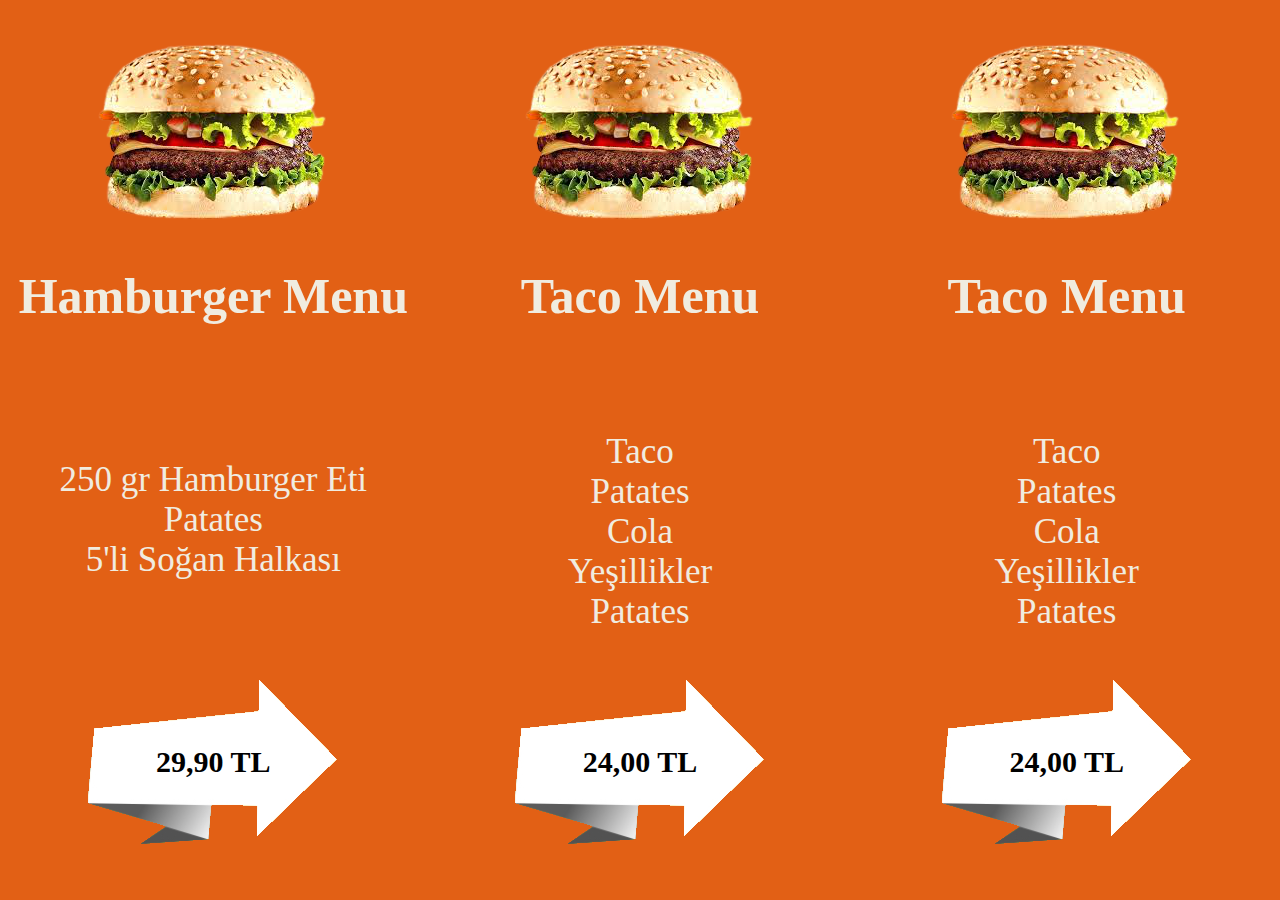
<file: menu_widget/index.html>
<!DOCTYPE html>

<head>
  <link rel="stylesheet" href="./main.css" />
  <script src="js/mock-data-generator.js"></script>
  <script src="js/jquery-3.5.1.min.js"></script>
</head>
<body>

  <div class="widget-container" id="main-container">
  </div>

  <script>
    
    $(document).ready(function () {

      var myGenerator = new MockDataGenerator();
      
      

      for (var II = 0; II < 3; II++) {
        var generatedObject = myGenerator.fetchRandomObject();
        var menuDom = "";

        console.log(generatedObject.menuContents);

        menuDom =
          '<div class="menu-tab" id="menu-tab-'+II+'"><div class="img-part"><img id="img'+II+'" src="./assets/burger.png" alt=""></div><div id="title'+II+'" class="menu-name-part" ></div><div class="menu-content" id="contents-'+II+'"></div>';
        menuDom +=
          '<div class="menu-price"><div class="price-img"><img src="./assets/price.png" alt=""></div><div class="price-text" id="price'+II+'"></div></div></div>';
        console.log("appending:" + menuDom);
        $("#main-container").append(menuDom);

        $("#img"+II).attr("src",generatedObject.menuImageUrl);
        $("#title"+II).text(generatedObject.menuTitle);
        
        for (var a in generatedObject.menuContents) {

          var contentDom = "";
          contentDom = '<div id="content'+II+'-'+a+'"></div>';
          $("#contents-"+II).append(contentDom);
          $("#content"+II+"-"+a).html(generatedObject.menuContents[a]);
        }

        $("#menu-tab-"+II).css("background-color", generatedObject.menuBackgroundColor);
        $("#price"+II).text(generatedObject.menuCost+ " TL");
      }

    });

    // var params = [];
    // params.push({
    //     key: "Url",
    //     value: "https://www.google.com/maps/d/u/0/embed?mid=1ByJgR75lLE9L4MMqtVAmByErwrjKBm7q"
    // })
    // params.push({
    //     key: "FrameWidth",
    //     value: "300"
    // })
    // params.push({
    //     key: "FrameHeight",
    //     value: "600"
    // })
    // params.push({
    //     key: "FrameUniqueKey",
    //     value: "123213"
    // })
    // setParams(params)


    var FrameUniqueKey, FrameWidth, FrameHeight = '';
    var Url = "";

    function listener(event) {
      if (Array.isArray(event.data))
        setParams(event.data);
    }
    if (window.addEventListener) {
      window.addEventListener('message', listener, false);
    } else if (window.attachEvent) { // ie8
      window.attachEvent('onmessage', listener);
    }


    function init() {
      document.getElementById('googleIframe').setAttribute('width', FrameWidth);
      document.getElementById('googleIframe').setAttribute('height', FrameHeight);
      document.getElementById('googleIframe').setAttribute('src', Url);
      if (FrameUniqueKey != '') {
        window.parent.postMessage(JSON.stringify({
          type: 'init',
          frameUniqueKey: FrameUniqueKey
        }), '*');
      }
    }

    function setParams(params) {
      Url = "";
      FrameWidth = 0;
      FrameHeight = 0;
      params.forEach(element => {
        switch (element.key) {
          case "Url":
            Url = element.value;
            break;
          case "FrameUniqueKey":
            FrameUniqueKey = element.value;
            break;
          case "FrameWidth":
            FrameWidth = element.value;
            break;
          case "FrameHeight":
            FrameHeight = element.value;
            break;
        }
      });
      init();
    }
  </script>


</body>

</html>
</file>
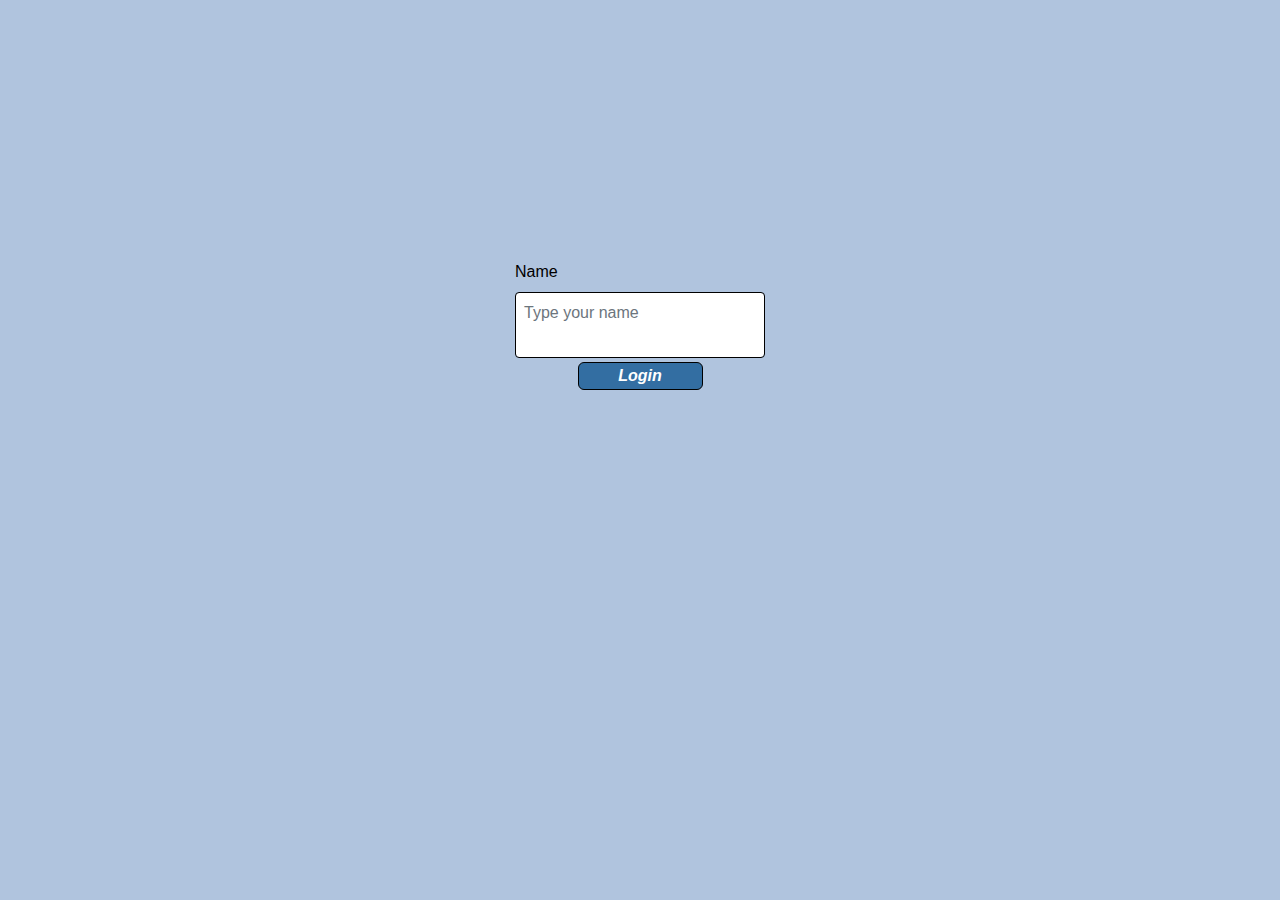
<file: webrtc_widget/VideoCall/index.html>
<html>

<head>
    <meta http-equiv="Cache-Control" content="no-cache, no-store, must-revalidate" />
    <meta http-equiv="Pragma" content="no-cache" />
    <meta http-equiv="Expires" content="0" />
    
    <script src="js/jquery-3.5.1.min.js"></script>
    <title>videoCapture</title>
    <link rel="stylesheet" href="https://maxcdn.bootstrapcdn.com/bootstrap/4.0.0/css/bootstrap.min.css" integrity="sha384-Gn5384xqQ1aoWXA+058RXPxPg6fy4IWvTNh0E263XmFcJlSAwiGgFAW/dAiS6JXm" crossorigin="anonymous">
    <link rel="stylesheet" href="css/main.css">

</head>

<body>
    <script>
        

        $(document).ready(function () {
            console.log("document is ready");


            $("#btnSubmit").on("click",function(){
            var usernameValue = $("#txtName").val().replace("\r\n","").trim();   
            
            const homeForm=document.querySelectorAll(".home-form")[0];

        function showAlert(type,message){
            
            const alert=document.createElement("div");

            alert.className=`alert alert-${type}`;

            alert.textContent=message;

            homeForm.appendChild(alert);

            //setTimeout (bellir bir saniye sonra kapatma)
            setTimeout(function(){
                alert.remove();
            },2000);
        }

            if(!usernameValue || usernameValue.length==0){
                showAlert("danger","You have to type a username.");
                console.log("alert triggered");
                return;   
            }

            $("#form").submit();
            //yönlendir
        });

        
        });
        
    </script>

    <section id="home">
        <div class="home-form">
            <form id="form" action="welcome.html" >
                <div class="form-group">
                    <label for="txtName">Name</label>
                    <textarea name="txtName" class="form-control" id="txtName"
                    rows="2"
                    placeholder="Type your name"></textarea>
                </div>
                <input type="button" id="btnSubmit" class="buttonsubmit" value="Login" />                
           </form>
        </div>
    </section>

    <script src="https://code.jquery.com/jquery-3.2.1.slim.min.js" integrity="sha384-KJ3o2DKtIkvYIK3UENzmM7KCkRr/rE9/Qpg6aAZGJwFDMVNA/GpGFF93hXpG5KkN" crossorigin="anonymous"></script>
    <script src="https://cdnjs.cloudflare.com/ajax/libs/popper.js/1.12.9/umd/popper.min.js" integrity="sha384-ApNbgh9B+Y1QKtv3Rn7W3mgPxhU9K/ScQsAP7hUibX39j7fakFPskvXusvfa0b4Q" crossorigin="anonymous"></script>
    <script src="https://maxcdn.bootstrapcdn.com/bootstrap/4.0.0/js/bootstrap.min.js" integrity="sha384-JZR6Spejh4U02d8jOt6vLEHfe/JQGiRRSQQxSfFWpi1MquVdAyjUar5+76PVCmYl" crossorigin="anonymous"></script>

</body>
</html>
</file>
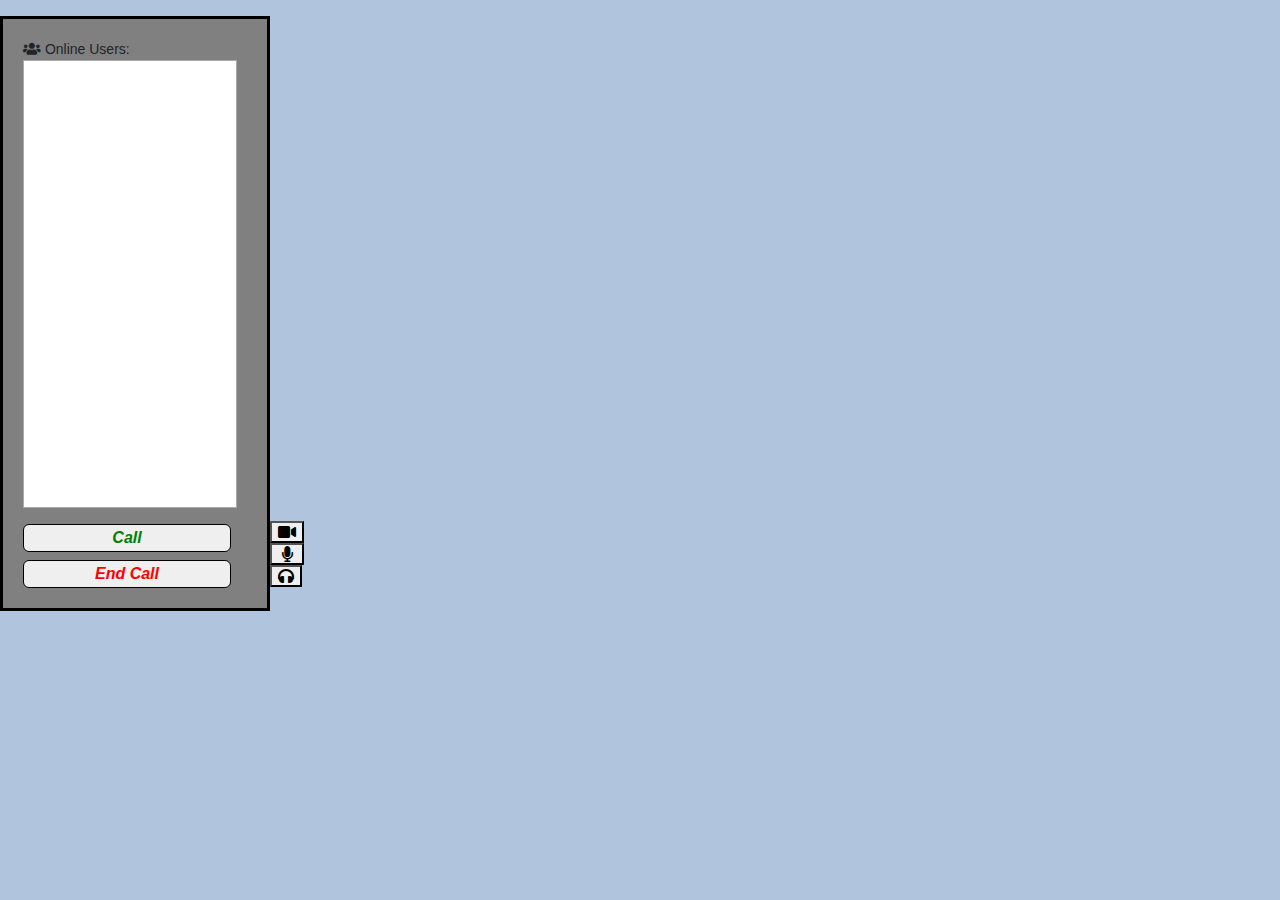
<file: webrtc_widget/VideoCall/caller.html>
<html>
<head>
    <meta http-equiv="Cache-Control" content="no-cache, no-store, must-revalidate" />
    <meta http-equiv="Pragma" content="no-cache" />
    <meta http-equiv="Expires" content="0" />
    
    <link rel="stylesheet" href="https://stackpath.bootstrapcdn.com/bootstrap/4.4.1/css/bootstrap.min.css" integrity="sha384-Vkoo8x4CGsO3+Hhxv8T/Q5PaXtkKtu6ug5TOeNV6gBiFeWPGFN9MuhOf23Q9Ifjh" crossorigin="anonymous">
    
    <script src="js/jquery-3.5.1.min.js"></script>
    <script src="https://cdn.jsdelivr.net/npm/popper.js@1.16.1/dist/umd/popper.min.js" integrity="sha384-9/reFTGAW83EW2RDu2S0VKaIzap3H66lZH81PoYlFhbGU+6BZp6G7niu735Sk7lN" crossorigin="anonymous"></script>
    <script src="https://stackpath.bootstrapcdn.com/bootstrap/4.5.2/js/bootstrap.min.js" integrity="sha384-B4gt1jrGC7Jh4AgTPSdUtOBvfO8shuf57BaghqFfPlYxofvL8/KUEfYiJOMMV+rV" crossorigin="anonymous"></script>

    <script src="js/socket-io.js"></script>
    <script src="js/listbox.js"></script>
    <script src="js/listbox-scrollable.js"></script>
    <script src="js/utils.js"></script>
    <!--<script src="js/current-cam.js"></script>-->
    <meta charset = "utf-8" /> 
    <link rel="stylesheet" href="https://cdnjs.cloudflare.com/ajax/libs/font-awesome/5.14.0/css/all.min.css">
    <link rel="stylesheet" href="css/main.css">
    <link rel="stylesheet" href="css/listbox.css">
</head>


<body>
    <div id="greet">
        <h1 id="greet"></h1>
    </div>
     
    </div>
            <div class="welcome-form">
    
                <div id="userContainer" class="listbox-area">
                    <div id="listHeader" class="left-area">
    
                    <i class="fa fa-users" aria-hidden="true"></i>
                    <span id="ss_elem">Online Users:</span>
                    
                    
                    <ul id="ss_elem_list"
                        tabindex="0"
                        role="listbox"
                        aria-labelledby="ss_elem">
                    </ul>
                    <button type="button" class="buttonCall" id="callButton">Call</button>
                    <button type="button" class="buttonEndCall" id="endCallButton">End Call</button>
                    
                    </div>
                </div>
    
                <div id="camera">
    
                    <div id="selfVideoContainer" style="width:100%; height:100%; text-align:center; margin:0 auto;">
                    <video id="video" autoplay muted playsinline style="width:640px; height:480px; object-fit: cover;"></video> 
                    </div>

                    <div id="buttons" style="width:30px;">
                        <button class="fas fa-video" id="btnVideo"></button>
                        <button class="fas fa-microphone" id="btnMute" style="width:34px;"></button>
                        <button class="fas fa-headphones" id="btnQuite"></button>
                    </div>
                    
                </div>
    
                
            </div>
    
    
    
</body>

</html>
</file>
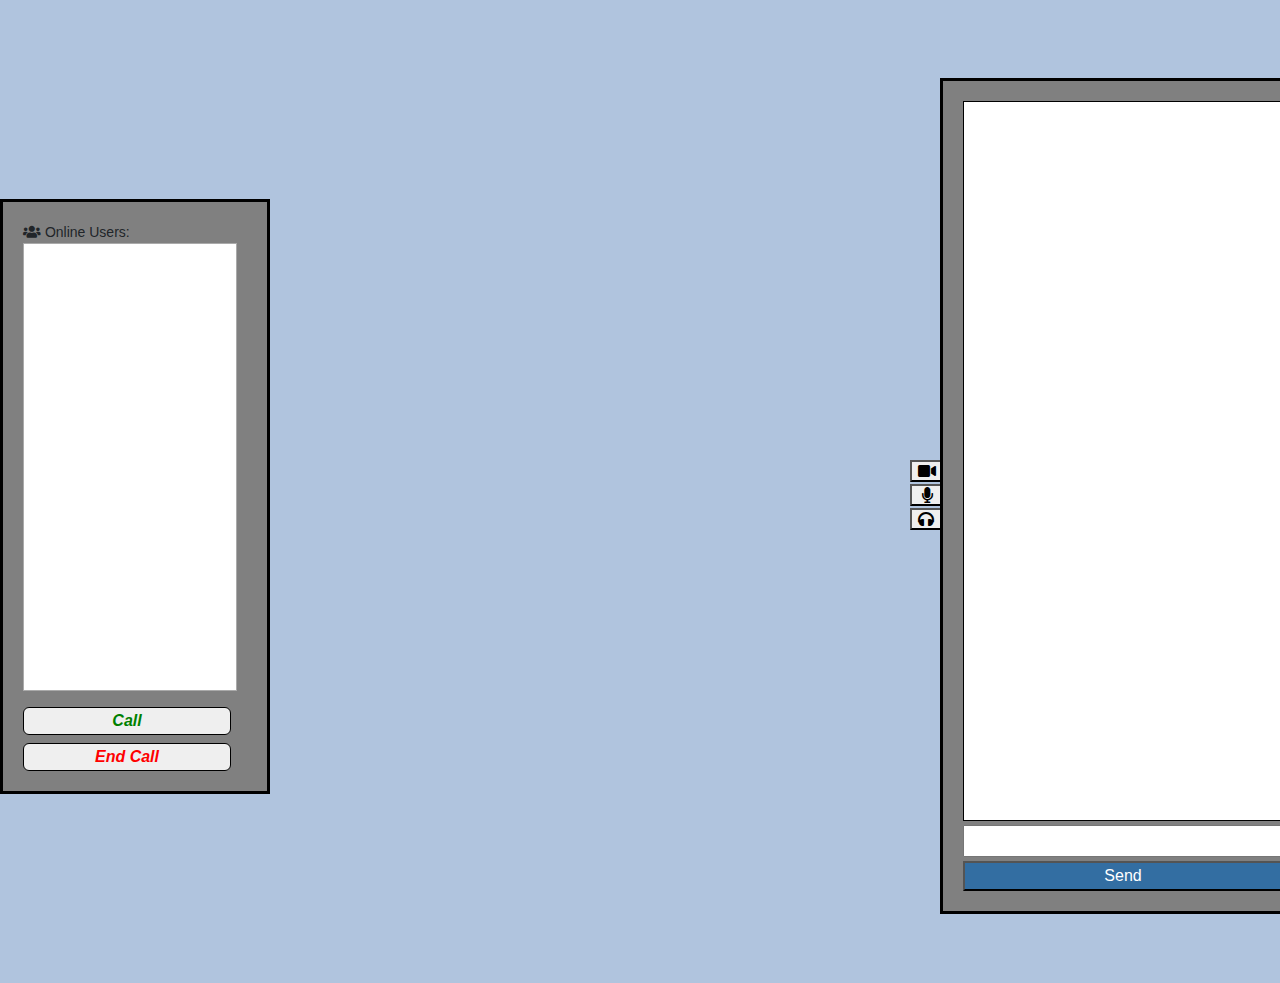
<file: webrtc_widget/VideoCall/welcome.html>
<!DOCTYPE html>
<html lang = "en">

<head>

    <meta http-equiv="Cache-Control" content="no-cache, no-store, must-revalidate" />
    <meta http-equiv="Pragma" content="no-cache" />
    <meta http-equiv="Expires" content="0" />
    
    <link rel="stylesheet" href="https://stackpath.bootstrapcdn.com/bootstrap/4.4.1/css/bootstrap.min.css" integrity="sha384-Vkoo8x4CGsO3+Hhxv8T/Q5PaXtkKtu6ug5TOeNV6gBiFeWPGFN9MuhOf23Q9Ifjh" crossorigin="anonymous">
    
    <script src="js/jquery-3.5.1.min.js"></script>
    <script src="https://cdn.jsdelivr.net/npm/popper.js@1.16.1/dist/umd/popper.min.js" integrity="sha384-9/reFTGAW83EW2RDu2S0VKaIzap3H66lZH81PoYlFhbGU+6BZp6G7niu735Sk7lN" crossorigin="anonymous"></script>
    <script src="https://stackpath.bootstrapcdn.com/bootstrap/4.5.2/js/bootstrap.min.js" integrity="sha384-B4gt1jrGC7Jh4AgTPSdUtOBvfO8shuf57BaghqFfPlYxofvL8/KUEfYiJOMMV+rV" crossorigin="anonymous"></script>

    <script src="js/socket-io.js"></script>
    <script src="js/listbox.js"></script>
    <script src="js/listbox-scrollable.js"></script>
    <script src="js/utils.js"></script>
    <!--<script src="js/current-cam.js"></script>-->
    <meta charset = "utf-8" /> 
    <link rel="stylesheet" href="https://cdnjs.cloudflare.com/ajax/libs/font-awesome/5.14.0/css/all.min.css">
    <link rel="stylesheet" href="css/main.css">
    <link rel="stylesheet" href="css/listbox.css">

</head>
<body>
<script>

var userName = "";
var userToCall = 0;

var callerUser = 0;

var peerConnection = 0;

var webRtcSupported = true;

var messageId = 0;

var urlParams = new URLSearchParams(location.search);

var socket = 0;

var mainLocalStream = 0;

var isOutputMuted =0;

var lastCallerUsername = "";


if(urlParams.has('txtName')) {
    
    userName = String(urlParams.get('txtName'));
}

function hasUserMedia() { 
    

   //check if the browser supports the WebRTC 
   return !!(navigator.mediaDevices.getUserMedia || navigator.webkitGetUserMedia || 
      navigator.mozGetUserMedia); 
} 
        
    
 //const socket = io('http://localhost:3002');
    

    $(document).ready(function(){      
        
        $(".toast").toast({delay:5000});
        
       if (!hasUserMedia()) {
        webRtcSupported = false;
        alert("WebRTC is not supported");
        }

        socket = io.connect('https://webrtc-signalserver.azurewebsites.net');

         

         $("#btnVideo").on("click", function(){

            var mute=document.getElementById("btnVideo");
            console.log("clicked"+mute.className);

            if($("#btnVideo").hasClass("fa-video"))
            {
            $("#btnVideo").addClass("fa-video-slash");
            $("#btnVideo").removeClass("fa-video");
            }
            else if($("#btnVideo").hasClass("fa-video-slash"))
            {
            $("#btnVideo").addClass("fa-video");
            $("#btnVideo").removeClass("fa-video-slash");
            }

             var videoTracks = mainLocalStream.getVideoTracks();     
            
             if (videoTracks[0]) {
                 videoTracks[0].enabled = !videoTracks[0].enabled;
                
            }
             console.log("btnVideo clicked. new mute value :"+video.muted);            

         }); 

        $("#btnAccept").on("click", function(){
            $(".modal").modal("hide");

            resetPeerConnectionObject();
            clearVideosFromDOM();

            //sunucuya  beni arayan kişiyi ve cevabımı içeren obje gönderiyorum.
            var answerObject = {};
            answerObject.caller = lastCallerUsername;
            answerObject.accepted = true;

            callerUser = lastCallerUsername;

            socket.emit("answer",answerObject);

        });

        $("#btnReject").on("click", function(){
            $(".modal").modal("hide");

            //sunucuya  beni arayan kişiyi ve cevabımı içeren obje gönderiyorum.
            var answerObject = {};
            answerObject.caller = lastCallerUsername;
            answerObject.accepted = false;
            
            callerUser = lastCallerUsername;

            socket.emit("answer",answerObject);

        });


        $("#btnMute").on("click", function(){

            var mute=document.getElementById("btnMute");
            console.log("clicked"+mute.className);

            if($("#btnMute").hasClass("fa-microphone"))
            {
            $("#btnMute").addClass("fa-microphone-alt-slash");
            $("#btnMute").removeClass("fa-microphone");
            }
            else if($("#btnMute").hasClass("fa-microphone-alt-slash"))
            {
            $("#btnMute").addClass("fa-microphone");
            $("#btnMute").removeClass("fa-microphone-alt-slash");
            }
            
            var audioTracks = mainLocalStream.getAudioTracks();                
            // if MediaStream has reference to microphone
            //disable locally
            if (audioTracks[0]) {
                audioTracks[0].enabled = !audioTracks[0].enabled;
                
            }

            // var videoTracks = mainLocalStream.getVideoTracks();     
            
            // if (videoTracks[0]) {
            //     videoTracks[0].enabled = !videoTracks[0].enabled;
                
            // }

        }); 


         $("#btnQuite").on("click", function(){

            var mute=document.getElementById("btnQuite");
            console.log("clicked:"+$("#btnQuite").css("background-color"));

            if($("#btnQuite").css("background-color") == "rgb(255, 255, 255)" || $("#btnQuite").css("background-color") == "rgb(239, 239, 239)")
                $("#btnQuite").css("background-color","rgb(192, 192, 192)");
            else
                $("#btnQuite").css("background-color","rgb(255, 255, 255)");
        



            var video=document.getElementById("remoteVideo");

            video.muted = !video.muted;

            console.log("btnMute clicked. new mute value :"+video.muted);
            return;
            

         }); 

        if(!webRtcSupported)
            return;

        resetPeerConnectionObject();
      
         
        $("#callButton").on("click",function(){

            if(userToCall)
                socket.emit("endCall", userToCall)


            resetPeerConnectionObject();
            clearVideosFromDOM();
            
            userToCall = getSelectedUsername();
            if(userToCall == userName) return;
            if(userToCall.length>0){
                //birini arayacağım zaman, kameramın görüntüsünü ekranımdaki <video> elemente basıyorum.
                //aynı zamanda bu kamera görüntüsünü, peerConnection.addTrack diyerek peer objesine de ekliyorum
                //sonra da aramak istediğim kişiye 'seni aramak istiyorum' şeklinde socket.io üzerinden talep gönderiyorum.
                navigator.mediaDevices.getUserMedia({video:true, audio:true})
                    .then(function(localStream) {
                        document.getElementById("video").srcObject = localStream;                        
                        localStream.getTracks().forEach(track => peerConnection.addTrack(track, localStream));
                        document.getElementById("greet").innerHTML = "Calling " + userToCall;                 
                        socket.emit("offer",userToCall);     
                        console.log("emitting offer for:"+userToCall);
                        mainLocalStream = localStream;
                    })
            }
            else{
                const leftArea=document.querySelectorAll(".left-area")[0];
                function showAlert(type,message){
            
            const alert=document.createElement("div");

            alert.className=`alert alert-${type}`;

            alert.textContent=message;

            leftArea.appendChild(alert);

            //setTimeout (bellir bir saniye sonra kapatma)
            setTimeout(function(){
                alert.remove();
            },2000);
        }

        showAlert("warning","Username of the user you want to call is required.")
    }
        });

        
        $("#endCallButton").on("click",function(){

            console.log("end call click");
                
            connectedUser = 0;

            if(callerUser != 0) connectedUser = callerUser;

            else if (userToCall != 0) connectedUser = userToCall;

            else {
                console.log("There is no current call.");
                return;
            }

            console.log("emitting endcall as:"+connectedUser);
            socket.emit("endCall", connectedUser)
            resetPeerConnectionObject();
            clearVideosFromDOM();
            });

        socket.on("callEnded", function(){
            resetPeerConnectionObject();
            clearVideosFromDOM();
            console.log("call ended by remote user");
        });

        socket.on("forceDisconnect", function(){
            console.log("got force disconnect signal, closing socket");
            document.getElementById("greet").innerHTML = "Socket disconnected";
            socket.close();
        });

        socket.on("streamMessage", function(data)
        {
            console.log("got streammessage:"+JSON.stringify(data));
        });



        $("#sendMsgButton").on("click",function(){



            var messageObject = {};
            messageObject.message = document.getElementById("messageInput").value;
            messageObject.messageId = new Date().toString();
            
            if(!peerConnection) {
                alert("You first need to connect a user.");
                return;
            }

            if(callerUser != 0) messageObject.to = callerUser;
            else if (userToCall != 0) messageObject.to = userToCall;
            else {

                const messageArea=document.querySelectorAll(".message-container")[0];
                function showAlert(type,message){
            
            const alert=document.createElement("div");

            alert.className=`alert alert-${type}`;

            alert.textContent=message;
            alert.style.width="20rem";
            messageArea.appendChild(alert);

            //setTimeout (bellir bir saniye sonra kapatma)
            setTimeout(function(){
                alert.remove();
            },2000);
        }

        showAlert("warning","Username of the user you want to call is required.")

                return;
            }

            messageObject.from = userName;

            socket.emit("private-message",messageObject);
            document.getElementById("messageInput").value ="";


            var listElement = document.getElementById("messages");
            // create an item for message
            listItem = document.createElement('li'); //aa
            

                // Add the item text
            listItem.innerHTML = userName + ": " + messageObject.message;
            listItem.setAttribute("style","color: white; padding:10px 20px; border-radius:15px; background:#8FBC8F; margin-top:2px; margin-left:45%; width:10rem; word-wrap:break-word;");
            listItem.setAttribute("id","message-"+ messageId);

            // Add listItem to the listElement
            listElement.appendChild(listItem);
                  
        });

        socket.on("private-message", function (messageObject) {

            var listElement = document.getElementById("messages");
            // create an item for message
            listItem = document.createElement('li');

                // Add the item text
            listItem.innerHTML = messageObject.from + ": " + messageObject.message;
            listItem.setAttribute("style","color: white; padding:10px 20px; border-radius:15px; background:#696969; margin-top:2px; width:10rem; word-wrap:break-word;" );
            listItem.setAttribute("id","message-"+ messageObject.messageId);                                        

            

            // Add listItem to the listElement
            listElement.appendChild(listItem);
        });

        //beni aramak isteyen biri var.
        //aramak isteyen kişi: callerUsername
        socket.on("offer", function (callerUsername) {
            
            //when somebody wants to call us 

            lastCallerUsername = callerUsername;
            $("#modalText").text("Incoming call from "+callerUsername);
            $(".modal").modal("show");

            // var r = confirm("Incoming call from " + callerUsername);
            // if (r == true) {
            //     accepted = true;
            //     //mevcut peer connection varsa durdur
            //     resetPeerConnectionObject();
            //     clearVideosFromDOM();
            // } else {
            //     accepted = false;
            // }

            // //sunucuya  beni arayan kişiyi ve cevabımı içeren obje gönderiyorum.
            // var answerObject = {};
            // answerObject.caller = callerUsername;
            // answerObject.accepted = accepted;

            // callerUser = callerUsername;


            // socket.emit("answer",answerObject);

        });


        socket.on("new-ice-candidate", function(candidate){


            try
            {
                peerConnection.addIceCandidate(new RTCIceCandidate(candidate));
            }
            catch(error)
            {
                console.log("new-ice-candidate error:"+error);
            }
            
        });

        socket.on("signalServerError", function(error){

            console.log("signal server error:"+JSON.stringify(error));            

        });

        socket.on("online-Users", function(usersArray){

            console.log("got online users from server:"+JSON.stringify(usersArray));

            var listElement = document.getElementById("ss_elem_list");
            listElement.innerHTML = "";

            for (i = 0; i < usersArray.length; i++) {
                // create an item for each one
                listItem = document.createElement('li');

                // Add the item text
                listItem.innerHTML = usersArray[i].username;
                listItem.setAttribute("role","option");
                listItem.setAttribute("id","ss_elem_"+i);
                listItem.setAttribute("style","cursor:pointer");


                // Add listItem to the listElement
                listElement.appendChild(listItem);
            }       

        });
        
        


        socket.on("declined", function(offeredUser){

            $("#rejectMessage").text(offeredUser+ " rejected your call.");
            $(".toast").toast("show");
            
            resetPeerConnectionObject();
            clearVideosFromDOM();            
            


            
        });

        socket.on("emptyUsername", function(){
            
            alert("Username is required.");
            //index.html'e yonlendirme ?

        });


        socket.on("connect", function () {
            console.log("sunucuya baglandim");   
                    

        });

        socket.on("userSaved" , function (username) {
            console.log("userSaved:"+username);
            document.getElementById("greet").innerHTML = "Hosgeldin " + username;  //username'i bu form sayfasından değil serverdan aldım.
        });

        socket.on("welcome", function(){
            console.log("welcome. will login with:"+userName);
            if(userName.length>0){
                socket.emit("login",userName);
            }
                   
        });


        //beni birisi aramak istemişti
        //arama isteğini kabul etmiştim
        //bana, oluşturmuş olduğu peer offer objesini ulaştırdı
        //peer offer objesi : offerObject
        socket.on("peer-offer", function(offerObject){

            var localStream = null;

            console.log("got peer offer from:"+offerObject.fromUsername+" to:"+offerObject.targetUsername+" SDP"+ JSON.stringify(offerObject.SDP));


            //beni aramak isteyen kişinin oluşturduğu, peer offer objesini
            //kendi peer objemin "remote description" değeri olarak set ediyorum
            peerConnection.setRemoteDescription(offerObject.SDP).then(function () {

                //kendi kamera görüntümü alıyorum
                return navigator.mediaDevices.getUserMedia({video: true, audio:true});
            })
            .then(function(stream) {                
                //document.getElementById("remoteVideo").srcObject = stream;
                localStream = stream;
                mainLocalStream = localStream;

                //kendi kamera görüntümü ekrandaki <video> elemente basıyorum
                document.getElementById("video").srcObject = localStream;

                //kendi kamera görüntümü, oluşturmuş olduğum peer objesine track olarak ekliyorum -ki transfer edilebilsin
                localStream.getTracks().forEach(track => peerConnection.addTrack(track, localStream));
                console.log("peerConnection.signalingState "+ peerConnection.signalingState);

                //bana yapılan arama isteği için bir peer answer yaratıyorum
                return peerConnection.createAnswer();
            })
            .then(function(answer) {

                //yarattığım peer answer değerini
                //kendi peer objemin local description değeri olacak şekilde set ediyorum
                return peerConnection.setLocalDescription(new RTCSessionDescription(answer));
            })
            .then(function() {
                console.log("created answer to peer offer, will send to signal server:"+JSON.stringify(peerConnection.localDescription));

                offerObject.SDP = peerConnection.localDescription;

                //yaratmış olduğum peer answer objesini, beni aramak isteyen kişi benimle bağlantı kurabilsin diye
                //signal serverım üzerinden iletiyorum
                socket.emit("peer-answer",offerObject);
            })
            .catch(function(error){

                console.log("error?"+JSON.stringify(error));

            });
            

        });


        //aramak istediğim kişi, peer answer objesini oluşturarak bana iletti
        socket.on("peer-answer", function(offerObject)
        {
            
            console.log("got peer-answer:"+JSON.stringify(offerObject)+" peer connection state:"+peerConnection.signalingState);

            //bana gelen peer answer objesini, kendi peerıma remoteDescription değeri olarak set ediyorum
            peerConnection.setRemoteDescription(new RTCSessionDescription(offerObject.SDP));           

        });


        //birini aramak istemiştim
        //arama isteğimi kabul etti
        //arama isteğimi kabul eden kişi : offeredUser
        socket.on("accepted", function(offeredUser){

        console.log(offeredUser + " has accepted your call offer");
        
        //görüntü transferini başlatabilmek için
        //peerConnection'a createOffer diyorum
        peerConnection.createOffer().then(function(offer) {

            console.log("Created offer object:"+JSON.stringify(offer));

            //Oluşturulan offerı, peerConnectionımın 'localDescription'ı olacak şekilde set ediyorum
            return peerConnection.setLocalDescription(new RTCSessionDescription(offer));
        })
        //Offerım oluşturuldu
        .then(function(){

            var peerOfferObject = {};

            peerOfferObject.SDP = peerConnection.localDescription;
            peerOfferObject.targetUsername = offeredUser;
            peerOfferObject.fromUsername = userName;    
            
            //Oluşturulan peer offer objesini, aramak istediğim kişiye iletmek için
            //signal serverımı kullanarak emit ediyorum.
            socket.emit("peer-offer",peerOfferObject);

            console.log("sending peer offer object to callee");
        })
        .catch(function(reason) {
            console.log("error?"+reason);
            // An error occurred, so handle the failure to connect
        });
                
    });
});


function clearVideosFromDOM()
{

    if( $("#video")[0].srcObject)
    {
    $("#video")[0].srcObject.getVideoTracks().forEach(track => {
        track.stop()
        $("#video")[0].srcObject.removeTrack(track);
        $("#video")[0].src = "";
        $("#video")[0].play();
    });
    }



    if($("#remoteVideo")[0].srcObject)
    {
    $("#remoteVideo")[0].srcObject.getVideoTracks().forEach(track => {
        track.stop()
        $("#remoteVideo")[0].srcObject.removeTrack(track);
        $("#remoteVideo")[0].src = "";
        $("#remoteVideo")[0].play();
    });
    }




    $("#video")[0].srcObject = null;
    $("#remoteVideo")[0].srcObject = null;


}


function getSelectedUsername()
{

    var selectedId = $("#ss_elem_list").attr("aria-activedescendant");
    if(typeof selectedId === "undefined")
    return "";

    return $("#"+selectedId).html();
}

function resetPeerConnectionObject()
{
    if(peerConnection)
    {
        peerConnection.close();
        peerConnection = null;
    }

    userToCall = 0;
    callerUser = 0;

    const constraints = {audio: true, video: true};
    const configuration = {iceServers: [{urls: 'stun:stun.l.google.com:19302'}]};

        peerConnection = new RTCPeerConnection(configuration);


        //ice candidate eventi - to-be discovered
        peerConnection.onicecandidate = function(event){ 

            try{

                if(event.candidate)
                {
                    var candidateObject = {};
                    candidateObject.candidate = event.candidate;
                    candidateObject.fromUsername = userName;
                    candidateObject.targetUsername =  userToCall ? userToCall : callerUser;

                    socket.emit("send-candidate",candidateObject);

                    console.log("ice candidate");
                    console.log(event.candidate);
                }
                else
                {
                    console.log("empty candidate, sent all of them already.");
                }

            }
            catch(err)
            {
                console.log("error:"+err);
            }


            console.log("ICE Candidate:"+JSON.stringify(event));
        };

        //peer objesinin bağlantı sağlayabilmesi için negotation needed eventi
        peerConnection.onnegotiationneeded =function(){

            try {

               // await peerConnection.setLocalDescription(await peerConnection.createOffer());
                // send the offer to the other peer
                console.log("onnegotiationneeded - local description:"+JSON.stringify(peerConnection.localDescription));                
            } catch (err) {
                console.error(err);
            }
        };

        //peer objeme, gösterebileceği bir stream / track vb medya geldiğinde tetiklenen event
        peerConnection.ontrack = function(event){

            console.log("peer on track?");
            
            
            var remoteView = $("#remoteVideo")[0];

            //burada stream objesini 1 kere set etmem yeterli.
            //streami set ettikten sonra data transferi yapılabildiği sürece zaten görüntü oynayacaktır
            if (remoteView.srcObject) {
                console.log("SRCOBJECT CONTROL");
                return;
            }
            



            remoteView.srcObject = event.streams[0];
        };


        //peer objemin connection state'i değiştiğinde tetiklenen event
        peerConnection.onconnectionstatechange = function(event) {

            console.log("peer connection state changed:"+peerConnection.connectionState);
            // const buttons=document.querySelectorAll("#buttons")[0];
                switch(peerConnection.connectionState) {
                    case "connected":

                    var listElement = document.getElementById("messages");
                    listElement.innerHTML = "";

                    connectedUser = 0;
                    if(callerUser != 0) connectedUser = callerUser;
                    else if (userToCall != 0) connectedUser = userToCall;
                    document.getElementById("greet").innerHTML = "Connected " + connectedUser;

                    console.log("connection State connected");
                    // buttons.style.visibility="none;";
                    break;

                    case "disconnected":

                    console.log("connection State disconnected");
                    document.getElementById("greet").innerHTML = "Hosgeldin " + userName;
                    document.location.reload(true);

                    break;

                 //   case "failed":
                    // One or more transports has terminated unexpectedly or in an error
                 //   break;

                    case "closed":
                    // The connection has been closed
                    console.log("connection State closed");
                    document.getElementById("greet").innerHTML = "Connection closed "//"Hosgeldin " + userName;
                    document.location.reload(true);

                    break;
               

                }
        };


        //peer objemin signaling state'i değiştiğinde tetiklenen event
        peerConnection.onsignalingstatechange = function(event) {

            console.log("peer signal state changed:"+JSON.stringify(peerConnection.signalingState));

        };



}


</script>

<div id="greet">
    <h1 id="greet"></h1>
</div>
 
</div>
        <div class="welcome-form">

            <div id="userContainer" class="listbox-area">
                <div id="listHeader" class="left-area">

                <i class="fa fa-users" aria-hidden="true"></i>
                <span id="ss_elem">Online Users:</span>
                
                
                <ul id="ss_elem_list"
                    tabindex="0"
                    role="listbox"
                    aria-labelledby="ss_elem">
                </ul>
                <button type="button" class="buttonCall" id="callButton">Call</button>
                <button type="button" class="buttonEndCall" id="endCallButton">End Call</button>
                
                </div>
            </div>

            <div id="camera">

                <div id="selfVideoContainer" style="width:640px; height:480px; text-align:center; margin:0 auto;">
                <video id="video" autoplay muted playsinline style="width:640px; height:480px; object-fit: cover;"></video> 
                </div>
                
                <div id="remoteVideoContainer" style="width:640px; height:480px; text-align:center; margin:0 auto;">
                <video id="remoteVideo" autoplay playsinline style="width:640px; height:480px; object-fit: cover;"></video>
            </div>
                </div>

            <div id="buttons" style="width:30px;">
                <button class="fas fa-video" id="btnVideo"></button>
                <button class="fas fa-microphone" id="btnMute" style="width:34px;"></button>
                <button class="fas fa-headphones" id="btnQuite"></button>
            </div>

                <div class="message-container">
                
                    <div id="area">

                        <ul id="messages" style="list-style:none;">

                        </ul>

                        
                    </div>
                    <input type="text" id="messageInput">
                    <button id="sendMsgButton">Send</button>
                    
                </div>


            
        </div>

        <div class="modal" tabindex="-1">
            <div class="modal-dialog">
              <div class="modal-content">
                <div class="modal-header">
                  <h5 class="modal-title">Incoming Call</h5>
                  <button type="button" class="close" data-dismiss="modal" aria-label="Close">
                    <span aria-hidden="true">&times;</span>
                  </button>
                </div>
                <div class="modal-body">
                  <p id="modalText"></p>
                </div>
                <div class="modal-footer">
                  <button type="button" id="btnReject" class="btn btn-secondary" data-dismiss="modal">Reject</button>
                  <button type="button" id="btnAccept" class="btn btn-primary">Accept</button>
                </div>
              </div>
            </div>
          </div>

          
          <div class="toast" style="position: absolute; top: 0; right: 0;">
            <div class="toast-header">              
              <strong class="mr-auto">WebRTC</strong>              
              <button type="button" class="ml-2 mb-1 close" data-dismiss="toast" aria-label="Close">
                <span aria-hidden="true">&times;</span>
              </button>
            </div>
            <div class="toast-body" id="rejectMessage">              
            </div>
          </div>
        </div>
        

        <!-- <div id="answer" style="visibility: hidden;">
            <button id="confirm">Confirm</button>
            <button id="ignore">Ignore</button>
        </div> -->


</body>
</html>
</file>
<file: menu_widget/main.css>
.widget-container{
  
  display: flex;
  flex-direction: row;
  justify-content:space-between;
  min-height: 100%;
  overflow: hidden;
}

html, body, #body2
{
    height: 100%;
    min-height: 100%;
    margin: 0%;
    padding: 0%;
}

.menu-tab{
  
  flex: 1;
  display: flex;
  flex-direction: column;
  min-height: 100%;
}

.img-part{
  display: flex;
  justify-content: center;
  padding: 8%;
  size: 40%;
  flex: 1;
}

.menu-name-part{
  display: flex;
  justify-content: center;
  font-size: 50px;
  font-weight: bold;
  color: rgb(240, 236, 224);
  padding-bottom: 5%;
  text-align: center;
  flex: 1;
}


.menu-content{
  display: flex;
  flex-direction: column;
  align-items: center;
  font-size: 35px;
  text-align: center;
  flex: 1;
  color: rgb(240, 236, 224);
  
}
.menu-price{
position: relative;
padding: 10%;
margin-bottom: 2%;

}
.price-img{
display: flex;
justify-content: center;
}

.price-text{
  font-weight: bolder;
  font-size: 30px;
  position: absolute;
  left: 50%;
  top: 50%;
  -webkit-transform: translate(-50%, -50%);
  transform: translate(-50%, -50%);
}
</file>
<file: webrtc_widget/VideoCall/css/main.css>
body{
    background:#B0C4DE;
}

#home{
    margin-top: 15rem;
    color:black;
    padding: 1rem;
}

#home .home-form{
    max-width: 250px;
    margin-left: auto;
    margin-right: auto;
    display: flex;
    flex-direction: column;
    justify-content: center;
}

.form-group{
    padding: 0.25rem 0;
    margin:0 auto;
}

.form-group label{
    display: block;
}

.form-control{
    width: 100%;
    padding: 0.5rem;
    font-size: 1rem;
    justify-content: center;
    resize: none;
    border: 1px solid black;
}

.buttonsubmit{
    font-weight: 700;
    font-style: italic;
    width: 50%;
    margin-left: 25%;
    text-align: center;
    background: #336ea2;
    color: white;
    border: 1px solid black;
    border-radius: 6px;
}

.buttonsubmit:hover{
    background:white;
    color: #336ea2;
}

#greet{
    margin-top: 0;
    margin:1rem 1.5rem;
    font-size: 1.75rem;
    font-style: italic;
    font-weight: bold;
}
.welcome-form{
    width: 100%;
    margin: 0 auto;
    display: flex;
    flex-direction: row;
    align-items: center;
}

#camera{
    width: 100%;
    height: auto;
    margin: 0 auto;

}

.welcome-group{
    margin-top: 0.5rem;
    margin-left: 1rem;
}

#callName{
    width: 35%;
    margin-left: 0.25rem;
    margin-right: 3rem;
    border-radius: 6px;
}

.buttonCall{
    margin-bottom: 0.5rem;
    width: 13rem;
    font-weight: 700;
    font-style: italic;
    text-align: center;
    color:green;
    border: 1px solid black;
    border-radius: 6px;

}

.buttonCall:hover{
    background:green;
    color: white;
}

#answer{
    width: 100%;
    height: 50px;
    margin-top: 3%;
    display: flex;
    align-items: center;
    z-index: 1;    
    justify-content: center;
} 

/* #confirm{
    width: 10rem;
    font-weight: bold;
    font-style: italic;
    text-align: center;
    background: green;
    visibility: none;
    margin-right: 1rem;
    border-radius: 6px;
}

#ignore{
    width: 10rem;
    text-align: center;
    background: red;
    font-style: italic;
    font-weight: bold;
    visibility: none;
    margin-right: 1rem;
    border-radius: 6px;} */


    .buttonEndCall{
        width: 13rem;
        font-weight: 700;
        font-style: italic;
        text-align: center;
        color:red;
        border: 1px solid black;
        border-radius: 6px;
    }
    
    .buttonEndCall:hover{
        background:red;
        color: white;
    }

    .message-container{
        margin-left: auto;
        display: flex;
        flex-direction: column;
        padding: 20px;
        background:	#808080;
        border: 3px solid black;
        
    }

    #area{
        box-sizing: border-box;
        display: flex;
        width: 20rem;
        height: 45rem;
        background: white;
        border: 1px solid black;
        overflow: auto;
    }

    #messageInput{
        margin-top: 0.25rem;
        height: 2rem;
    }

    #sendMsgButton{
        margin-top: 0.25rem;
        background:#336ea2;
        color: white;
    }

    ul{
        width: 100%;
        padding-inline-start: 10px;
    }
</file>
<file: webrtc_widget/VideoCall/css/listbox.css>
.listbox-area {
    padding: 20px;
    background: #808080;
    border: 3px solid black;
    font-size: 0;
    /* #f5f5f5 */
  }
  
  .left-area{
    box-sizing: border-box;
    display: inline-block;
    font-size: 14px;
    vertical-align: top;
    width: 14rem;
  }
  
  .left-area {
    padding-right: 10px;
  }
  
  [role="listbox"] {
    min-height: 28rem;
    min-width: 12rem;
    padding: 0;
    background: white;
    border: 1px solid #aaa;
  }
  
  [role="option"] {
    display: block;
    padding: 0 1em 0 1.5em;
    position: relative;
    line-height: 1.8em;
  }
  
  [role="option"].focused {
    background: #bde4ff;
  }
  
  [role="option"][aria-selected="true"]::before {
    content: '✓';
    position: absolute;
    left: 0.5em;
  }
  
  button {
    font-size: 16px;
  }
  
  button[aria-disabled="true"] {
    opacity: 0.5;
  }
/*   
  .move-right-btn {
    padding-right: 20px;
    position: relative;
  }
  
  .move-right-btn::after {
    content: ' ';
    height: 10px;
    width: 12px;
    background-image: url('../imgs/Arrows-Right-icon.png');
    background-position: center right;
    position: absolute;
    right: 2px;
    top: 6px;
  } */
  
  /* .move-left-btn {
    padding-left: 20px;
    position: relative;
  }
  
  .move-left-btn::after {
    content: ' ';
    height: 10px;
    width: 12px;
    background-image: url('../imgs/Arrows-Left-icon.png');
    background-position: center left;
    position: absolute;
    left: 2px;
    top: 6px;
  } */
  
  #ss_elem_list {
    max-height: 18em;
    overflow-y: auto;
    position: relative;
  }
  
  /* #exp_button {
    border-radius: 0;
    font-size: 16px;
    text-align: left;
    padding: 5px 10px;
    width: 150px;
    position: relative;
  }
  
  #exp_button::after {
    width: 0;
    height: 0;
    border-left: 8px solid transparent;
    border-right: 8px solid transparent;
    border-top: 8px solid #aaa;
    content: " ";
    position: absolute;
    right: 5px;
    top: 10px;
  }
  
  #exp_button[aria-expanded="true"]::after {
    width: 0;
    height: 0;
    border-left: 8px solid transparent;
    border-right: 8px solid transparent;
    border-top: 0;
    border-bottom: 8px solid #aaa;
    content: " ";
    position: absolute;
    right: 5px;
    top: 10px;
  } */
/*   
  #exp_elem_list {
    border-top: 0;
    max-height: 10em;
    overflow-y: auto;
    position: absolute;
    margin: 0;
    width: 148px;
  } */
  
  /* .hidden {
    display: none;
  } */
/*   
  .toolbar {
    font-size: 0;
  }
  
  .toolbar-item {
    border: 1px solid #aaa;
    background: #ccc;
  }
  
  .toolbar-item[aria-disabled="false"]:focus {
    background-color: #eee;
  } */
/*   
  .offscreen {
    clip: rect(1px 1px 1px 1px);
    clip: rect(1px, 1px, 1px, 1px);
    font-size: 14px;
    height: 1px;
    overflow: hidden;
    position: absolute;
    white-space: nowrap;
    width: 1px;
  } */
</file>
